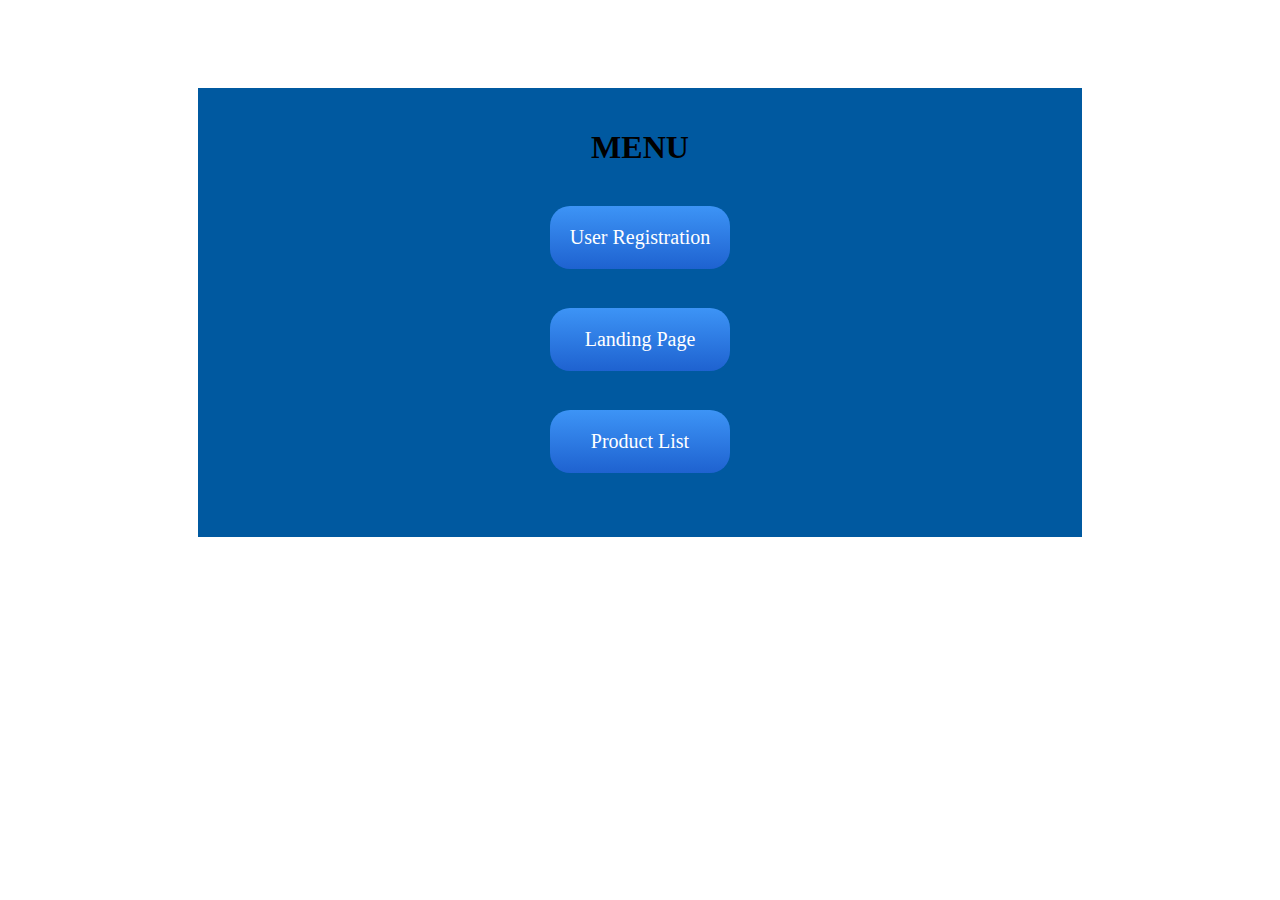
<file: index.html>
<!DOCTYPE html>
<html lang="en">
<head>
    <meta charset="UTF-8">
    <meta name="viewport" content="width=device-width, initial-scale=1.0">
    <title>Menu</title>

    <link rel="stylesheet" href="css project-1/style.css">
    <link rel="icon" href="icon/download.png">
</head>
<body>
    
     <div class="middle">

        <h1>MENU</h1> 
        <div class=menu>
        
            <a href="project-4/index.html" class="BUTTON_XEW" target="_blank">User Registration</a>
            
    
        </div>
    
        <div class=menu>
            <a href="project-2/index.html" class="BUTTON_XEW" id="unique1" target="_blank">Landing Page</a>
            
    
        </div>
       
        <div class=menu>
            <a href="project-3/index.html" class="BUTTON_XEW" id="unique2" target="_blank">Product List</a>
            
    
        </div>
     </div>
    
      
      

</body>
</html>
</file>
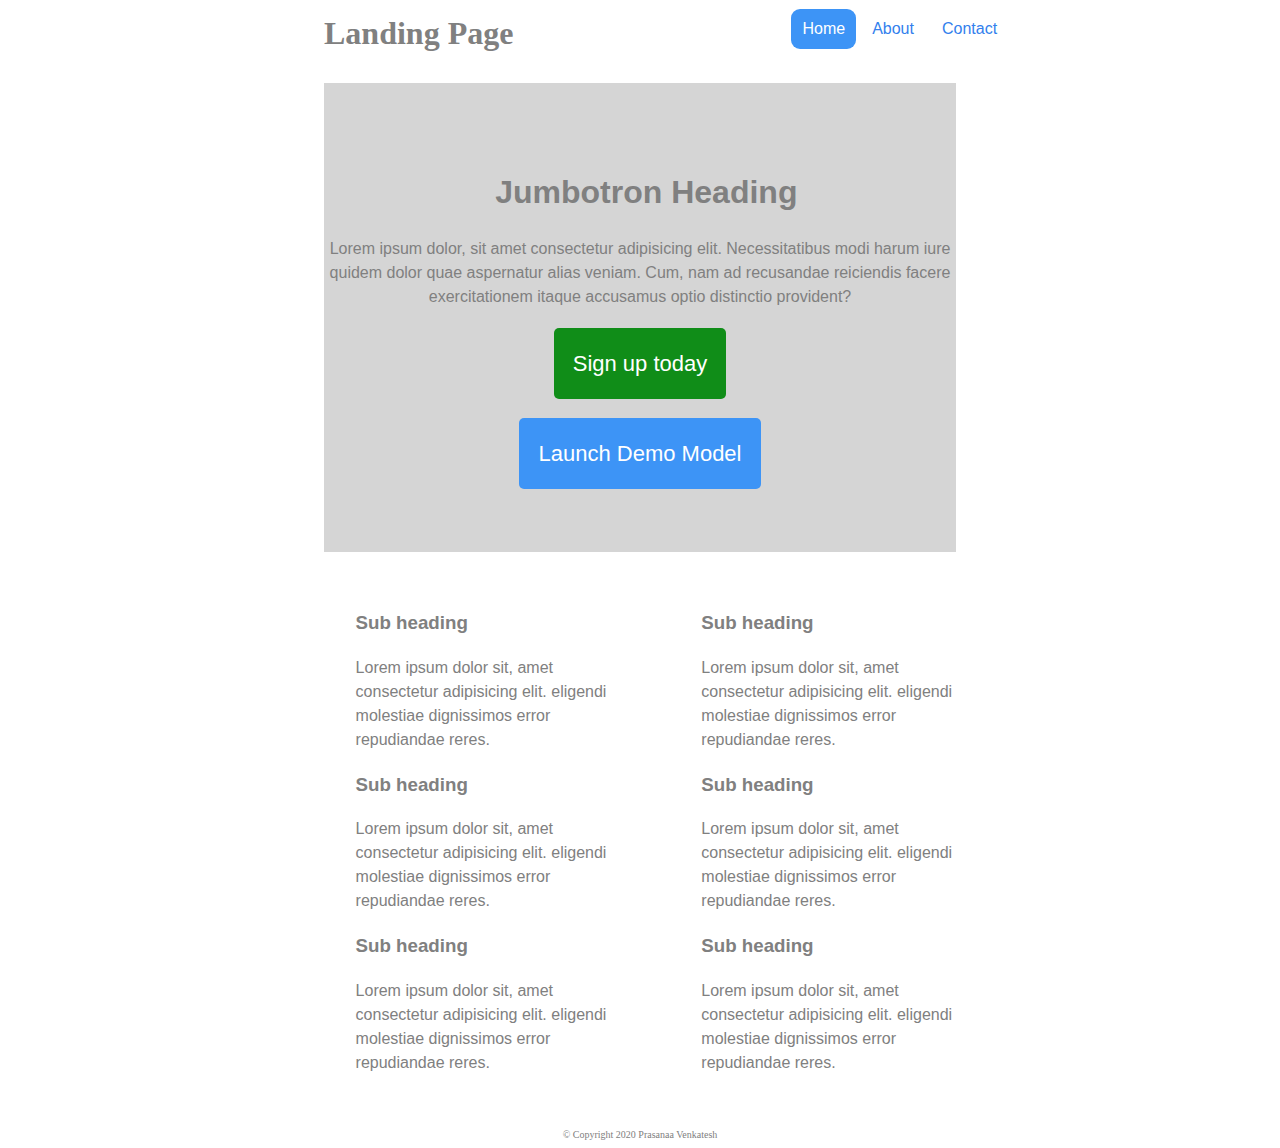
<file: project-2/index.html>
<!DOCTYPE html>
<html lang="en">
<head>
    <meta charset="UTF-8">
    
    <title>Landing Page</title>
    <link rel="stylesheet" href="css/style.css">
     <link rel="icon" href="images/landing.png">
   </head>
<body>
     <div class="top">
        <div class="part1">
           <h1 class="intro" >Landing Page</h1>
        </div>
         
         <div class="part2">

            <a href="#" class="BUTTON_ULC">Home</a>
            <a href="#" class="BUTTON_ZKW">About</a>
            <a href="#" class="BUTTON_ZKW">Contact</a>

         </div>
        
     </div>
     <div class="middle">
           
            <h1 class="heading">Jumbotron Heading</h1>
          
          <div class="describe">
             <p class="describe1">
                Lorem ipsum dolor, sit amet consectetur adipisicing elit. Necessitatibus modi harum iure quidem dolor quae aspernatur alias veniam. Cum, nam ad recusandae reiciendis facere exercitationem itaque accusamus optio distinctio provident?
             </p>
          </div>
          <div class="buttonsign">
            <a href="#" class="BUTTON_LLB">Sign up today</a>
          </div>
          <div class="buttonlaunch">
            <a href="#" class="BUTTON_LLB1">Launch Demo Model</a>
          </div>
     </div>
     <div class="bottom">
        <div class="sub1">
          
              <div class="subpart1">
                 <h3>
                    Sub heading
                 </h3>
                  <p>
                     Lorem ipsum dolor sit, amet consectetur adipisicing elit. eligendi molestiae dignissimos error repudiandae reres.
                  </p>
                  <h3>
                     Sub heading
                  </h3>
                   <p>
                     Lorem ipsum dolor sit, amet consectetur adipisicing elit. eligendi molestiae dignissimos error repudiandae reres.
                   </p>
                   <h3>
                     Sub heading
                  </h3>
                   <p>
                     Lorem ipsum dolor sit, amet consectetur adipisicing elit. eligendi molestiae dignissimos error repudiandae reres.
                   </p>
              </div>
        </div>
        <div class="sub2">
           
         <div class="subpart1">
            <h3>
               Sub heading
            </h3>
             <p>
               Lorem ipsum dolor sit, amet consectetur adipisicing elit. eligendi molestiae dignissimos error repudiandae reres.
             </p>
             <h3>
               Sub heading
            </h3>
             <p>
               Lorem ipsum dolor sit, amet consectetur adipisicing elit. eligendi molestiae dignissimos error repudiandae reres.
             </p>
             <h3>
               Sub heading
            </h3>
             <p>
               Lorem ipsum dolor sit, amet consectetur adipisicing elit. eligendi molestiae dignissimos error repudiandae reres.
             </p>
         </div>
        </div>
        
     </div>
     <div class="copyright"> 
      © Copyright 2020 Prasanaa Venkatesh 
   </div>
</body>
</html>
</file>
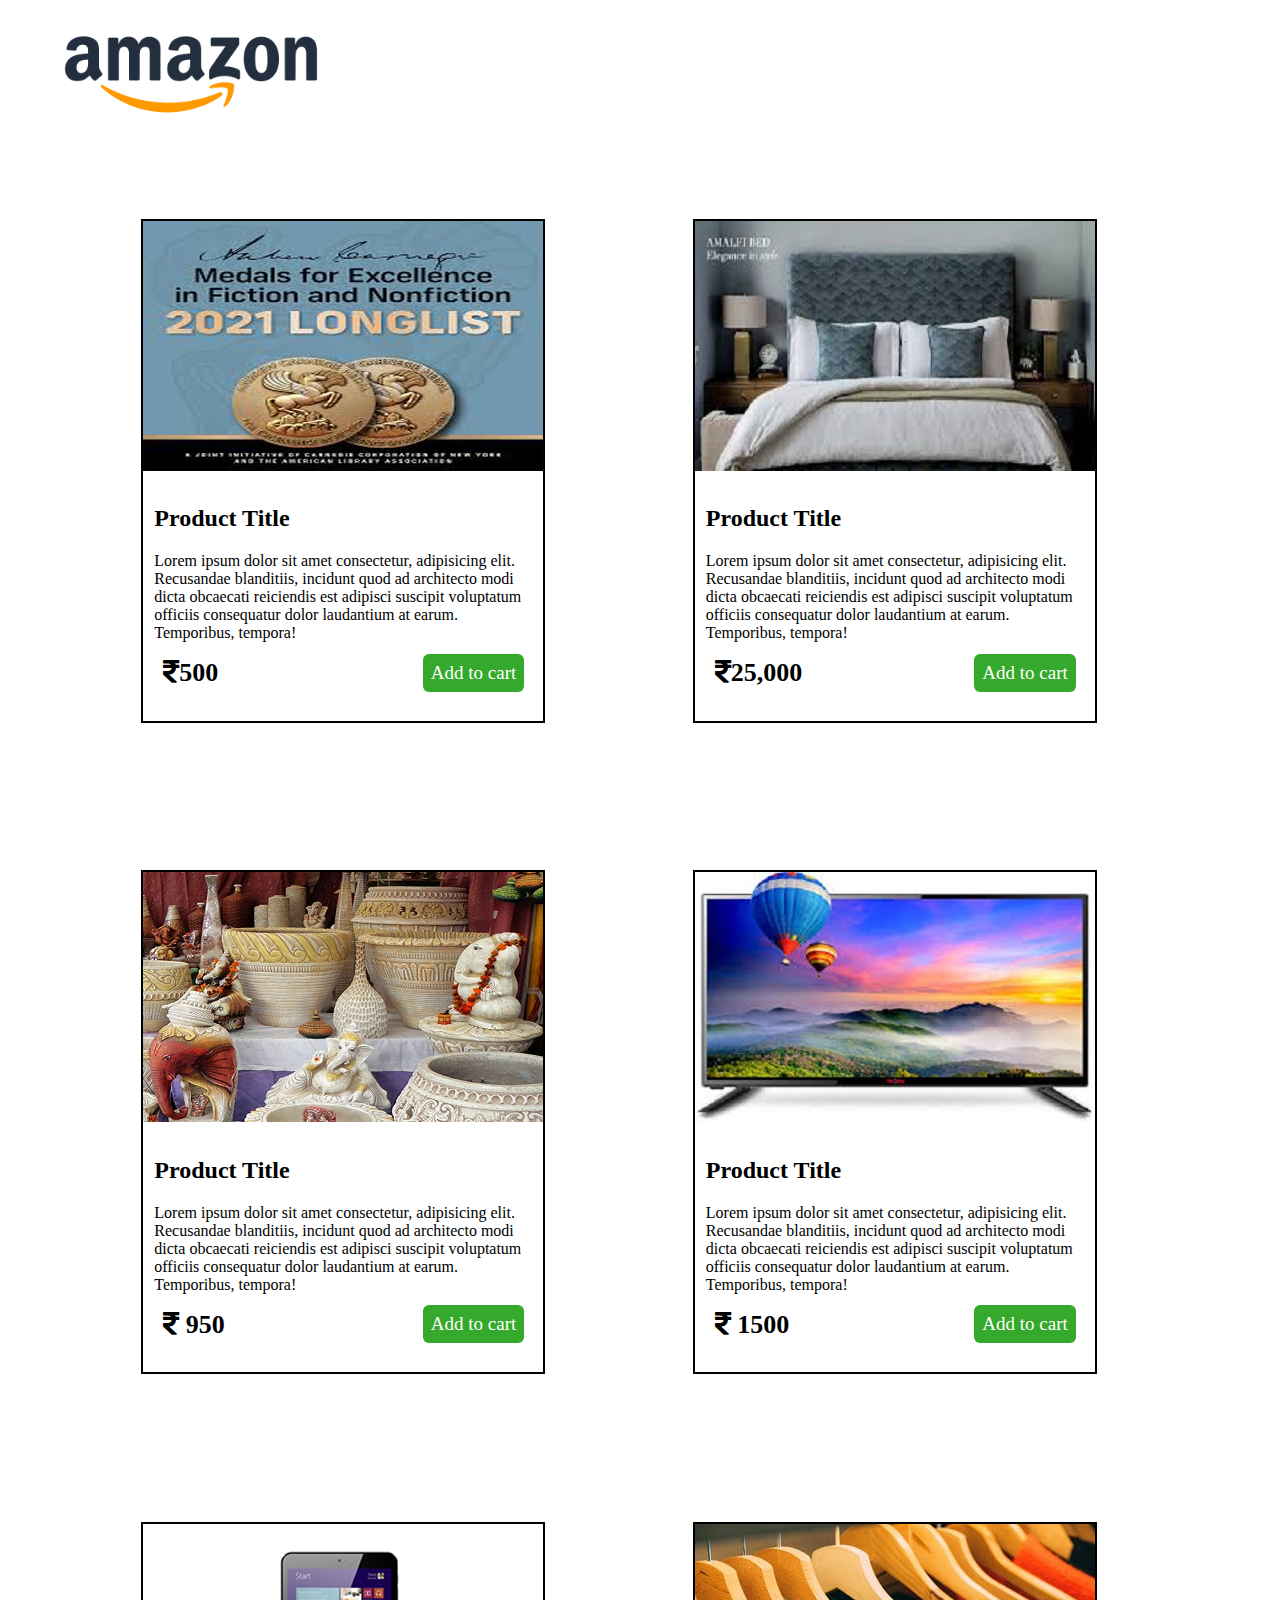
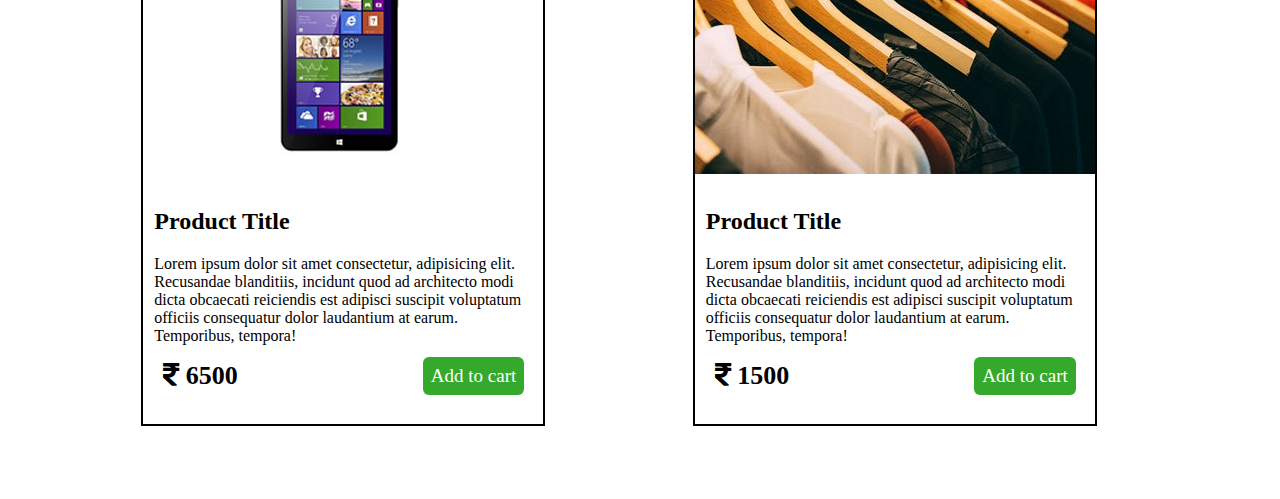
<file: project-3/index.html>
<!DOCTYPE html>
<html lang="en">
<head>
    <meta charset="UTF-8">
    <meta name="viewport" content="width=device-width, initial-scale=1.0">
    <title>E-commerce Products</title>

    <link rel="stylesheet" href="css/style.css">

    <link rel="stylesheet" href="https://cdnjs.cloudflare.com/ajax/libs/font-awesome/5.15.1/css/all.min.css">


    <link rel="icon" href="images/amazon icon.png">
</head>
<body>
        
    <div class="header">
             <img src="images/Amazon logo.png" alt="amazn-logo">
    </div>
     <div class="middle">
         <div class="row">
          <div class="column">
              <img src="images/download2.jpg" alt="book-img">
              <div class="describe">
                   <h2>Product Title</h2>
                      <p>
                          Lorem ipsum dolor sit amet consectetur, adipisicing elit. Recusandae blanditiis, incidunt quod ad architecto
                           modi dicta obcaecati reiciendis est 
                          adipisci suscipit voluptatum officiis consequatur dolor laudantium at earum. Temporibus, tempora!
                      </p>
                      <div class="footer">
                      <h3><i class="fas fa-rupee-sign"></i>500</h3>
                      <a href="#" class="BUTTON_TLZ">Add to cart</a>
                      </div>
               </div>
          </div>
          <div class="column">
            <img src="images/images.jpg" alt="book-img">
             <div class="describe">
                 <h2>Product Title</h2>
                    <p>
                        Lorem ipsum dolor sit amet consectetur, adipisicing elit. Recusandae blanditiis, incidunt quod ad architecto
                         modi dicta obcaecati reiciendis est 
                        adipisci suscipit voluptatum officiis consequatur dolor laudantium at earum. Temporibus, tempora!
                    </p>
                    <div class="footer">
                        <h3><i class="fas fa-rupee-sign"></i>25,000</h3>
                        <a href="#" class="BUTTON_TLZ">Add to cart</a>
                        </div>
             </div>
        </div>
        <div class="column">
            <img src="images/handicrafts_thumb.jpg" alt="book-img">
             <div class="describe">
                 <h2>Product Title</h2>
                    <p>
                        Lorem ipsum dolor sit amet consectetur, adipisicing elit. Recusandae blanditiis, incidunt quod ad architecto
                         modi dicta obcaecati reiciendis est 
                        adipisci suscipit voluptatum officiis consequatur dolor laudantium at earum. Temporibus, tempora!
                    </p>
                    <div class="footer">
                        <h3><i class="fas fa-rupee-sign"></i> 950</h3>
                        <a href="#" class="BUTTON_TLZ">Add to cart</a>
                        </div>
             </div>
        </div>
         </div>
         <div class="row">
            <div class="column">
                <img src="images/download.jpg" alt="book-img">
                <div class="describe">
                     <h2>Product Title</h2>
                        <p>
                            Lorem ipsum dolor sit amet consectetur, adipisicing elit. Recusandae blanditiis, incidunt quod ad architecto
                             modi dicta obcaecati reiciendis est 
                            adipisci suscipit voluptatum officiis consequatur dolor laudantium at earum. Temporibus, tempora!
                        </p>
                        <div class="footer">
                            <h3><i class="fas fa-rupee-sign"></i> 1500</h3>
                            <a href="#" class="BUTTON_TLZ">Add to cart</a>
                            </div>
                 </div>
            </div>
            <div class="column">
              <img src="images/avex-400x250-3.jpg" alt="book-img">
               <div class="describe">
                   <h2>Product Title</h2>
                      <p>
                          Lorem ipsum dolor sit amet consectetur, adipisicing elit. Recusandae blanditiis, incidunt quod ad architecto
                           modi dicta obcaecati reiciendis est 
                          adipisci suscipit voluptatum officiis consequatur dolor laudantium at earum. Temporibus, tempora!
                      </p>
                      <div class="footer">
                        <h3><i class="fas fa-rupee-sign"></i> 6500</h3>
                        <a href="#" class="BUTTON_TLZ">Add to cart</a>
                        </div>
               </div>
          </div>
          <div class="column">
              <img src="images/pexels-photo-996329.jpeg" alt="book-img">
              <div class="describe">
                <h2>Product Title</h2>
                <p>
         
                Lorem ipsum dolor sit amet consectetur, adipisicing elit. Recusandae blanditiis, incidunt quod ad architecto
                  modi dicta obcaecati reiciendis est 
                 adipisci suscipit voluptatum officiis consequatur dolor laudantium at earum. Temporibus, tempora!
             </p>
             <div class="footer">
               <h3><i class="fas fa-rupee-sign"></i> 1500</h3>
               <a href="#" class="BUTTON_TLZ">Add to cart</a>
               </div>
              </div>   
                       
               </div>
          </div>
           </div>
     </div>    

</body>
</html>
</file>
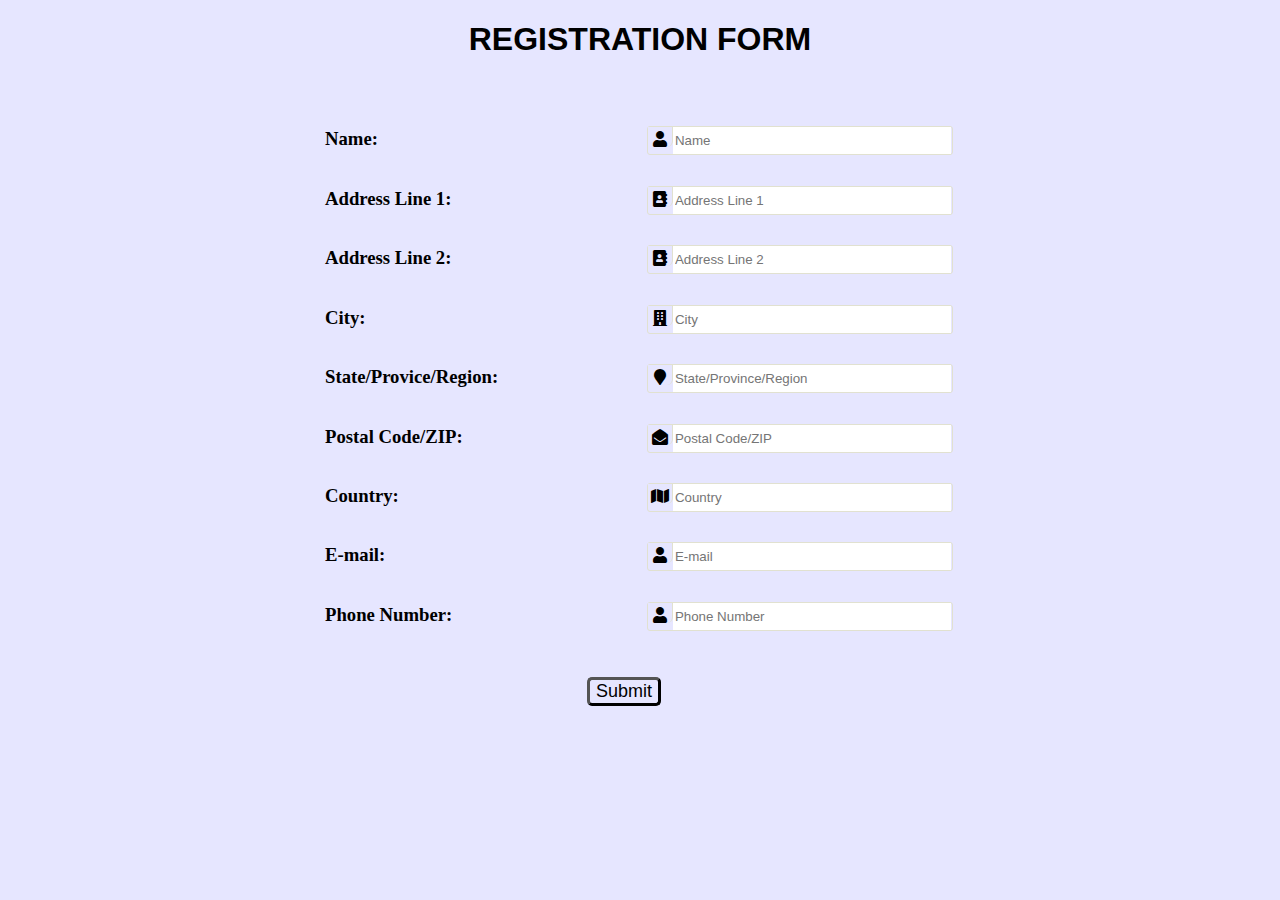
<file: project-4/index.html>
<!DOCTYPE html>
<html lang="en">
<head>
    <meta charset="UTF-8">
    <meta name="viewport" content="width=device-width, initial-scale=1.0">
    <title>User Registration</title>

    <link rel="stylesheet" href="css/styles.css">

    <link rel="stylesheet" href="https://cdnjs.cloudflare.com/ajax/libs/font-awesome/5.15.1/css/all.min.css">

    <link rel="icon" href="icon/50b3bfff-2a8e-4446-9da2-e37640c06013.svg">
</head>




<body>

     <div class="header">
        <h1>
            REGISTRATION FORM
        </h1>
     </div>
    <form class="form" id="myform" method="post" action="index.html" onsubmit="alert('Thank you for submission.');">  
        <div class="part-1">
        
         
            <div class="label-box">
                <label for="fname"><h3>Name:</h3></label>
            </div>
            
            <div class="part-2">
                <i class="fas fa-user icon"></i>
  
                   <input type="text" class="inputbox" id="fname" name="fname" placeholder="Name" maxlength="30" pattern="[A-Za-z]{1,30}"  required="" >
            
            </div>
           
         
        </div>
       
        <div class="part-1">
        
            <div class="label-box">
                <label for="fal1"><h3>Address Line 1:</h3></label>
            </div>
            
            <div class="part-2">
                <i class="fas fa-address-book icon"></i>
                <input type="text" class="inputbox" id="fal1" name="fal1" placeholder="Address Line 1" maxlength="35" required >
            </div>
           
           
         
        </div>
        <div class="part-1">
            <div class="label-box">
                <label for="fal1"><h3>Address Line 2:</h3></label>
            </div>
         
            
            <div class="part-2">
                <i class="fas fa-address-book icon"></i>
                <input type="text" class="inputbox" id="fal2" name="fal2" placeholder="Address Line 2" maxlength="35" required>
            </div>
        </div>
            <div class="part-1">
                 
                <div class="label-box">
                 <label for="fcity"><h3>City:</h3></label>
                </div>
             
         
              
                <div class="part-2">
                    <i class="fas fa-building icon"></i>
                    <input type="text" class="inputbox" id="fcity" name="fcity" placeholder="City" maxlength="20"  pattern="[A-Za-z]{1,20}">
                </div>
               
               
             
            </div>
            <div class="part-1">
               
                <div class="label-box">
                    <label for="fstate"><h3>State/Provice/Region:</h3></label>
                   </div>
             
                
                <div class="part-2">
                    <i class="fas fa-map-marker icon"></i>
                    <input type="text" class="inputbox" id="fstate" name="fstate" placeholder="State/Province/Region"  maxlength="70">
                </div>
               
               
             
            </div>
            <div class="part-1">
              
                <div class="label-box">
                    <label for="fpostal"><h3>Postal Code/ZIP:</h3></label>
                   </div>
             
               
                <div class="part-2">
                    <i class="fas fa-envelope-open icon"></i>
                    <input type="text" class="inputbox" id="fpostal" name="fpostal" placeholder="Postal Code/ZIP"  maxlength="15">
                </div>
               
               
             
            </div>
            <div class="part-1">
                     
                <div class="label-box">
                    <label for="fcountry"><h3>Country:</h3></label>
                   </div>
             
                
                <div class="part-2">
                    <i class="fas fa-map icon"></i>
                    <input type="text" class="inputbox" id="fcountry" name="fcountry" placeholder="Country" maxlength="15" pattern="[A-Za-z]{1,15}">
                </div>
               
               
             
            </div>
            <div class="part-1">
            
                <div class="label-box">
                    <label for="fmail"><h3>E-mail:</h3></label>
                </div>
             
                
                <div class="part-2">
                    <i class="fas fa-user icon"></i>
                    <input type="text" class="inputbox" id="fmail" name="fmail" placeholder="E-mail" pattern="[a-z0-9._%+-]+@[a-z0-9.-]+\.[a-z]{2,}$">
                </div>
               
               
             
            </div>
            <div class="part-1">
              
                <div class="label-box">
                    <label for="fnum"><h3>Phone Number:</h3></label>
                   </div>
             
             
              
                <div class="part-2">
                    <i class="fas fa-user icon"></i>
                    <input type="text" class="inputbox" id="fnum" name="fnum" placeholder="Phone Number" maxlength="15"  pattern="[0-9]{1,15}">
                </div>
               
               
            
             
             
            </div>
           
           
            <div class="footer">
                <input type="submit" class="submit-btn" >
               </div>
        
        </form>
       
    
</body>
</html>
</file>
<file: css project-1/style.css>
.BUTTON_XEW {
    background: #3D94F6;
    background-image: -webkit-linear-gradient(top, #3D94F6, #1E62D0);
    background-image: -moz-linear-gradient(top, #3D94F6, #1E62D0);
    background-image: -ms-linear-gradient(top, #3D94F6, #1E62D0);
    background-image: -o-linear-gradient(top, #3D94F6, #1E62D0);
    background-image: -webkit-gradient(to bottom, #3D94F6, #1E62D0);
    -webkit-border-radius: 20px;
    -moz-border-radius: 20px;
    border-radius: 20px;
    color: #FFFFFF;
    font-family: Open Sans;
    font-size: 20px;
    font-weight: 100;
    padding: 20px;
    text-decoration: none;
    display: inline-block;
    cursor: pointer;
    text-align: center;
 }
 
 .BUTTON_XEW:hover {
    border: solid #337FED 1px;
    background: #1E62D0;
    background-image: -webkit-linear-gradient(top, #1E62D0, #3D94F6);
    background-image: -moz-linear-gradient(top, #1E62D0, #3D94F6);
    background-image: -ms-linear-gradient(top, #1E62D0, #3D94F6);
    background-image: -o-linear-gradient(top, #1E62D0, #3D94F6);
    background-image: -webkit-gradient(to bottom, #1E62D0, #3D94F6);
    -webkit-border-radius: 20px;
    -moz-border-radius: 20px;
    border-radius: 20px;
    text-decoration: none;
 }


 .menu,h1{
     text-align: center;
    margin: 2% ;
    padding-bottom: 3%;
    
 }
 .middle{

    margin:15% auto;
     background-color: #0059A0;
    margin: 7% 15%;
    padding: 2% 4%;
 }
 .header{
     text-align: center;
     background-color: #337FED;
 }

 #unique1{
 padding: 20px 35px;
 }

 #unique2{
    padding: 20px 41px;
    }
</file>
<file: project-2/css/style.css>
body{
    margin: 8px;
    background-color: 	#FFFFFF;
  
}


.top{
 
    height: 3.125em
}
.part1{
    
    float: left;
    position: relative;
    left: 25%;

}
.part2{
   
    position: relative;
    left: 47%;

  
}
.intro{
  
    color: grey;
    margin: 0;
    padding-top: 3.5%;
 
    padding-bottom: 3.5%;

}

.middle{
    
    position: relative;
    background-color:	#D5D5D5;
    width:50%;
    height: 50%;
    text-align: center;
    margin: 2% 25% 0 25%;
    padding-top: 5%;
    padding-bottom: 5%;
    line-height: 1.5;
   
}


.heading{

 position: relative;
 left: 1%;
 right: 1%;
 
 font-family: sans-serif;
 color: gray;

}

.describe{

    position: relative;
    
     text-align: center;
     font-family:sans-serif ;
     color: gray;  

}

.buttonsign{
   position: relative;
    top: 50%;

    width: 100%;
    margin: 3% 0;
    
    
}


.buttonlaunch{

    position: relative;
    bottom: 10%;
    width: 100%;
    margin: 3% 0 0 0;
}

.bottom{
    position: relative;
    
   margin: 3% 25%;
    width:50%;
    color: grey;
    height: 50%;
    font-family: sans-serif;
        
}
.sub1{
    position: relative;
    width: 40%;
    display:inline-block;
    padding-left: 5%;
    line-height: 1.5;
    
    
}
.sub2{
    position: relative;
    width: 40%;
     display: inline-block;
     padding-left: 5%;
     line-height: 1.5;
     right: 0;
     margin-left: 9%;
}
.subpart1 h2{
 padding-left: 1%;
    
}

.copyright{
   position:relative;

      font-size: x-small;
      color: gray;
      
      text-align: center;
      
    
}
.BUTTON_ULC {
    -webkit-border-radius: 9px;
    -moz-border-radius: 9px;
    border-radius: 9px;
    color: #FFFFFF;
    font-family: sans-serif;
    font-size: 16px;
    font-weight: 100;
    padding: 11px;
    background-color: #3D94F6;
    
    text-decoration: none;
    display: inline-block;
    cursor: pointer;
    text-align: center;
    
 }
 
 .BUTTON_ULC:hover {
    
    background:#337FED;
   
    -webkit-border-radius: 9px;
    -moz-border-radius: 9px;
    border-radius: 9px;
    text-decoration: none;
 }
 .BUTTON_ZKW {
    -webkit-border-radius: 9px;
    -moz-border-radius: 9px;
    border-radius: 9px;
    color: #337FED;
    font-family: sans-serif;
    font-size: 16px;
    font-weight: 100;
    padding: 11px;
    background-color: #FFFFFF;
    border: solid #FFFFFF 1px;
    text-decoration: none;
    display: inline-block;
    cursor: pointer;
    text-align: center;
 }
 
 .BUTTON_ZKW:hover {
    background: #D4E4FD;
    border: solid #D4E4FD 1px;
    -webkit-border-radius: 9px;
    -moz-border-radius: 9px;
    border-radius: 9px;
    text-decoration: none;
 }

 .BUTTON_LLB {
    -webkit-border-radius: 5px;
    -moz-border-radius: 5px;
    border-radius: 5px;
    color: #FFFFFF;
    font-family: sans-serif;
    font-size: 22px;
    font-weight: 200;
    padding: 19px;
    background-color: #108D18;
    text-decoration: none;
    display: inline-block;
    cursor: pointer;
    text-align: center;
 }
 
 .BUTTON_LLB:hover {
    background: rgba(30, 199, 41, 0.78);
    
    -webkit-border-radius: 5px;
    -moz-border-radius: 5px;
    border-radius: 5px;
    text-decoration: none;
 }

 .BUTTON_LLB1 {
    -webkit-border-radius: 5px;
    -moz-border-radius: 5px;
    border-radius: 5px;
    color: #FFFFFF;
    font-family: sans-serif;
    font-size: 22px;
    font-weight: 200;
    padding: 19px;
    background-color: #3D94F6;
    text-decoration: none;
    display: inline-block;
    cursor: pointer;
    text-align: center;
 }
 
 .BUTTON_LLB1:hover {
    background: #337FED;
    
    -webkit-border-radius: 5px;
    -moz-border-radius: 5px;
    border-radius: 5px;
    text-decoration: none;
 }

 @media (min-width:768px) and (max-width:912px){
    .middle{
        margin: 16%  25% 0 25%;
    }
   .part1{
       float:none;
       text-align: center;
       left: 0;
   }
   
   .part2{
     position: static; 
     text-align: center;
   }


   .sub1{
       display: block;
       margin: auto;
       width: 100%;
   }
   .sub2{
    display: block;
    margin: auto;
    width: 100%;
}
  .bottom{

    margin: 3% 23%;
  }


 }


 @media (max-width:767px){
       


    .middle{
        margin: 16%  13% 0 11%;
        width: 80%;
    }
   .part1{
       float:none;
       text-align: center;
       left: 0;
   }
   
   .part2{
     position: static; 
     text-align: center;
   }
     .buttonsign{
        margin: 3% auto;
        width: 90%;
     }
     .buttonlaunch{
        margin: 3% auto;
        width: 90%;
     }
     .BUTTON_LLB1{
        font-size: 19px;
        font-weight: 200;
        padding: 19px;
     }

     .sub1{
        display: block;
        margin: auto;
        width: 100%;
    }
    .sub2{
     display: block;
     margin: auto;
     width: 100%;
 }

  

 }
</file>
<file: project-3/css/style.css>
.column{

    float: left;
    width:400px;
    margin:5% 1.5%;
    position: relative;
    border: solid;
    border-color: black;
    border-width: 2px;
    height: 500px;
  
}



.header img{

    width: 25%;
    padding-left: 2%;
}
.row{
    padding-left: 35px;
}

h3{
    display:inline;
    font-size: 26px;
    padding: 9px;
}
.describe{
    padding:11px;
}

.BUTTON_TLZ {
    -webkit-border-radius: 6px;
    -moz-border-radius: 6px;
    border-radius: 6px;
    color: #FFFFFF;
    font-family: serif;
    font-size: 19px;
    font-weight: 100;
    padding: 8px;
    background-color: #35A92B;
    text-decoration: none;
    display: inline-block;
    cursor: pointer;
    text-align: center;
    position: absolute;
    right: 13px;
    bottom: 23px;
    margin: 6px;
 }
 
 .BUTTON_TLZ:hover {
    background: #37BF1B;
    border: solid #99C624 0;
    -webkit-border-radius: 6px;
    -moz-border-radius: 6px;
    border-radius: 6px;
    text-decoration: none;
 }
@media (max-width:1115px){


    .column{

        float:none;
        margin: 25px auto;
    }
}

@media (min-width:1116px) and (max-width:1400px){


    .column{

        float: left;
        margin:6% 4% 6% 8%;
        
    }
}
</file>
<file: project-4/css/styles.css>
body{

    background-color:#e6e6ff;
    margin: auto;
}


.header{
    text-align: center;
    font-family: sans-serif;
    color:rgb(0, 0, 0);
}
.form{
    position: relative;
  
  

     width: 50%;
     height: 600px;
     margin: 4% auto;

     border-color:#78789c;
}

h3{
   display: inline-block;
  text-align: center;
    
}


.inputbox{

    width: 90%;
    height: 25px;
    border-width:0.5px;
   
    margin:0;
    border: none;

   
}

.icon{
    
    border: solid;
    border-width: thin;
    width: 8%;
    float: left;
    text-align: center;
    padding-top: 4px;
    background-color: #e6e6ff;
    border-color: #e1e1d0;
    border-top-righr-radius: 6px;
    border-bottom-right-radius: 6px;
    border-left: none;
    border-top: none;
    border-bottom: none;
   
}


 .part-2{
     display: inline-block;
     border: solid;
     width: 48%;
     padding: 0;
     border-width: thin;
     border-radius: 3px;
     position: relative;
    left: 15;
     border-color: #e1e1d0;
    }

 .part-1{
        position: relative;
        left: 0;
        padding-left: 5px;
        
    }

 .label-box{
        display: inline-block;
        width: 50%;
    }
                

  .footer{
      text-align: center;
  }

    .submit-btn{

    
        font-size: large;
        border-width: medium;
        border-radius: 5px;
        margin-top:5% ;
        margin-right: 5%;
        background-color:#e6e6ff;
      
      
      }
      
      .submit-btn:hover{
      
          color:  grey;
      
      }


      @media (max-width:1054px){

        .inputbox{

            width: 87%;
            height: 25px;
            border-width:0.5px;
           
            margin:0;
            border: none;
        
           
        }

        .form{
           
        
             width: 80%;
             height: 600px;
             margin: 9% auto;
        }
        
      }
</file>
